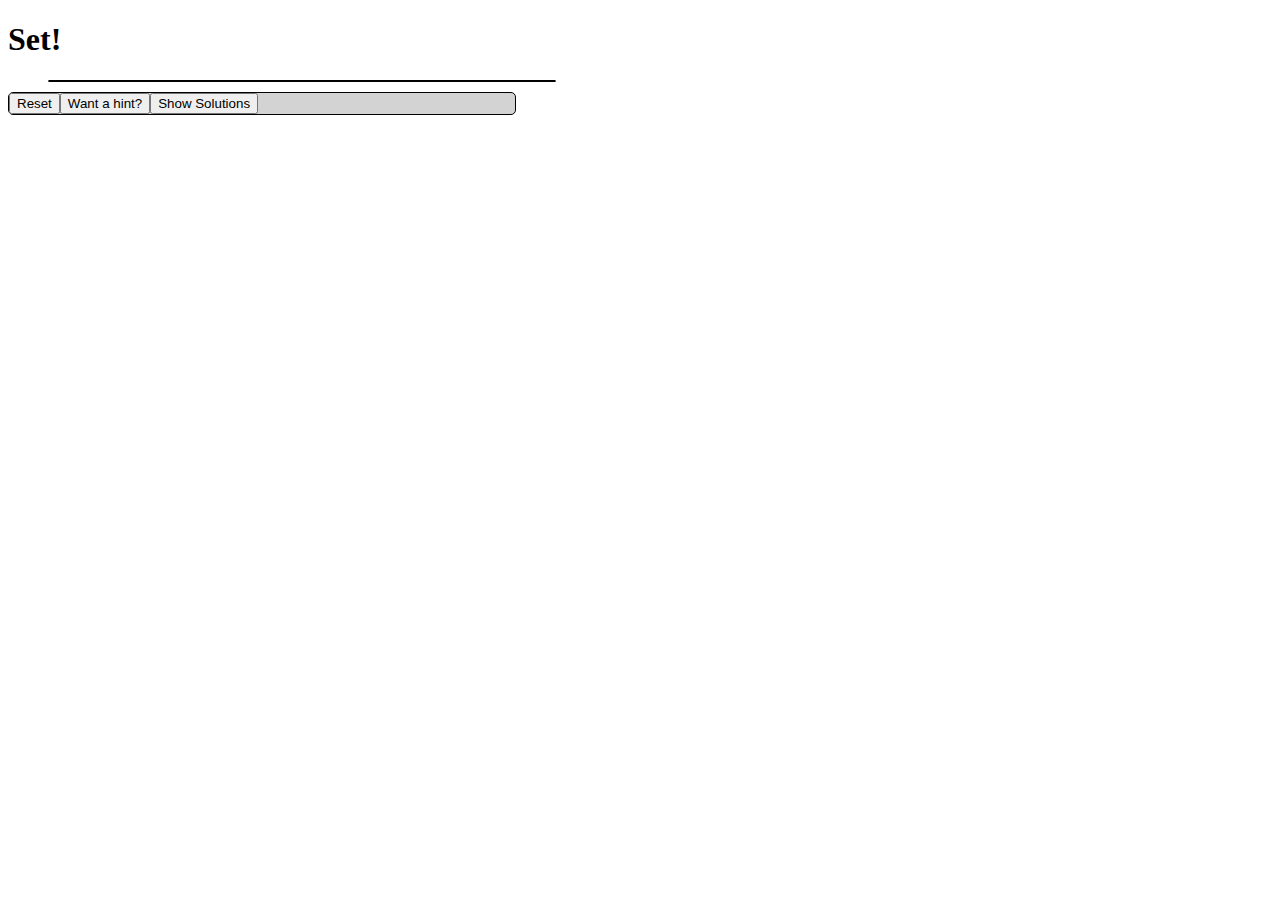
<file: index.html>
<!DOCTYPE html>
<html lang="en">
<head>
    <meta charset="UTF-8">
    <meta name="viewport" content="width=device-width, initial-scale=1.0">
    <meta http-equiv="X-UA-Compatible" content="ie=edge">
    <title>Set Game</title>
    <link rel="stylesheet" href="https://stackpath.bootstrapcdn.com/bootstrap/4.2.1/css/bootstrap.min.css" integrity="sha384-GJzZqFGwb1QTTN6wy59ffF1BuGJpLSa9DkKMp0DgiMDm4iYMj70gZWKYbI706tWS" crossorigin="anonymous">
    <link rel="stylesheet" href="https://cdnjs.cloudflare.com/ajax/libs/animate.css/3.7.0/animate.min.css">
    <link rel="stylesheet" href="style.css">
    <script src="https://code.jquery.com/jquery-3.3.1.js" integrity="sha256-2Kok7MbOyxpgUVvAk/HJ2jigOSYS2auK4Pfzbm7uH60=" crossorigin="anonymous"></script>
    <script src="javascript.js" defer></script>
</head>
<body>
    <div class='navbar navbar-expand-md navbar-dark bg-primary'>
        <div class='col'>
        <h1 id='title'>Set!</h1>
        </div>
        
    </div>
    <div class="container-fluid">
    <div class="row">
        <div id='group' class='container col-lg-6'>
        </div>
        <div id='set-controls'>
        <div class='col'>
        <button class='btn btn-light' id='resetbutton' type="button">Reset</button>
        </div>
        <div class='col'>
        <button class='btn btn-light' id='hint-button' type="button">Want a hint?</button>
        </div>
        <div id='solutions' class='col'>
            <button class='btn btn-light' id='solution-button' type='button'>Show Solutions</button>
        </div>
            <div id='solution-list' class='col-lg-6'>
            </div>
        </div>
    </div>
    </div>
</body>
</html>
</file>
<file: style.css>
#group {
    width: 40%;
    margin-left: 40px;
    background-color: grey;
    border: 1px solid black;
    border-radius: 5px;
    max-width: 640px;
    display: flex;
    flex-wrap: wrap;
    margin-top: 10px;
}

#set-controls {
    width: 40%;
    background-color: lightgrey;
    border: 1px solid black;
    border-radius: 5px;
    display: flex;
    margin-top: 10px;
}

.set-card {
    box-shadow: 3px 3px darkslategray;
    max-width: 143px;
    border-radius: 10px;
    border: 1px solid black;
    margin: 5px;

}

.set-card:hover {
    opacity: .85;
}

.selected-card {
    border: 4px solid red;
}

.halfanimate {
    border: 1px solid black;
}

.gu-mirror {
    position: fixed !important;
    margin: 0 !important;
    z-index: 9999 !important;
    opacity: 0.8;
    -ms-filter: "progid:DXImageTransform.Microsoft.Alpha(Opacity=80)";
    filter: alpha(opacity=80);
  }
  .gu-hide {
    display: none !important;
  }
  .gu-unselectable {
    -webkit-user-select: none !important;
    -moz-user-select: none !important;
    -ms-user-select: none !important;
    user-select: none !important;
  }
  .gu-transit {
    opacity: 0.2;
    -ms-filter: "progid:DXImageTransform.Microsoft.Alpha(Opacity=20)";
    filter: alpha(opacity=20);
  }

  .face:hover {
    animation: shake 0.82s cubic-bezier(.36,.07,.19,.97) both;
    transform: translate3d(0, 0, 0);
    backface-visibility: hidden;
    perspective: 1000px;
  }
  
  @keyframes shake {
    10%, 90% {
      transform: translate3d(-1px, 0, 0);
    }
    
    20%, 80% {
      transform: translate3d(2px, 0, 0);
    }
  
    30%, 50%, 70% {
      transform: translate3d(-4px, 0, 0);
    }
  
    40%, 60% {
      transform: translate3d(4px, 0, 0);
    }
  }
</file>
